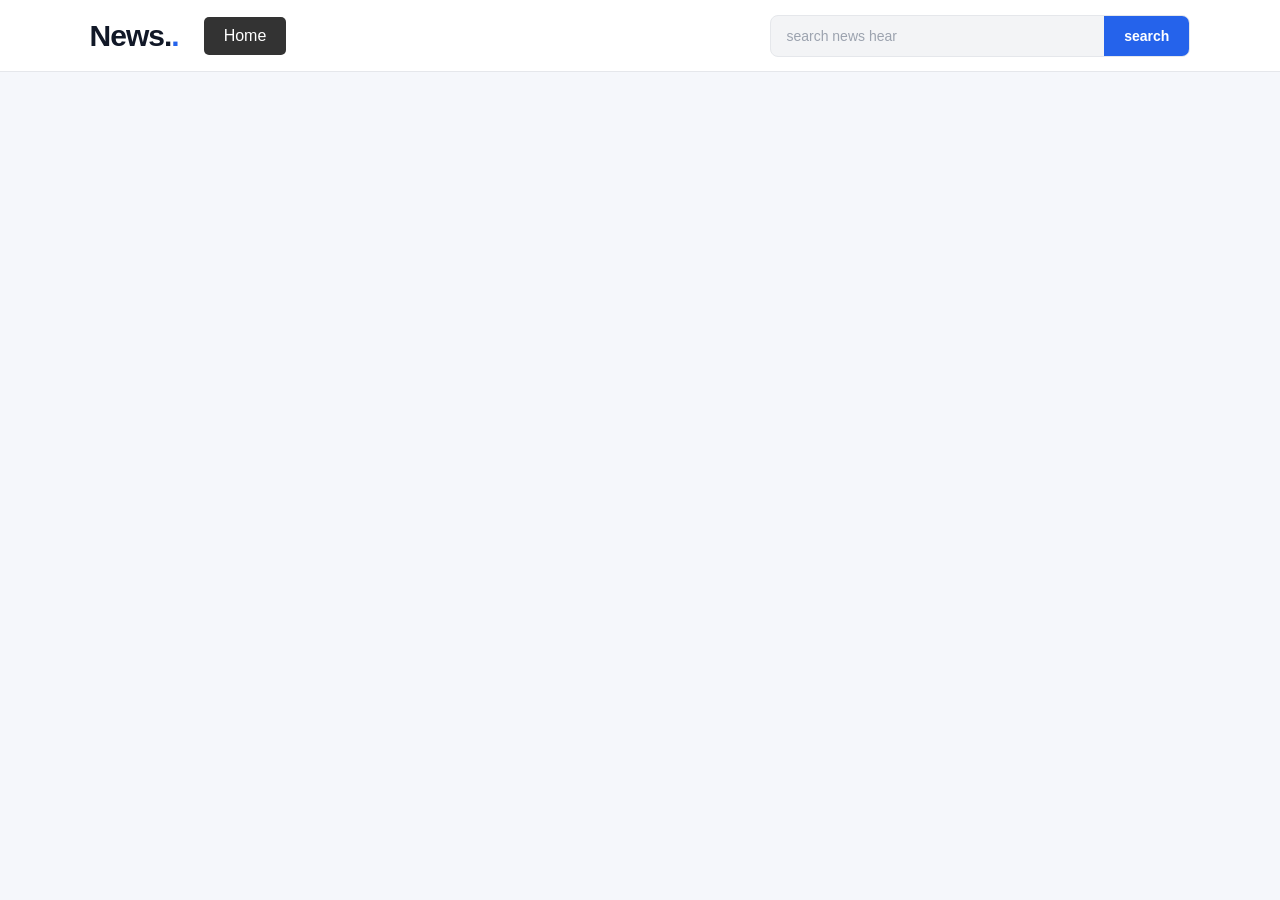
<file: newswebsite/index.html>
<!DOCTYPE html>
<html lang="en">

<head>
    <meta charset="UTF-8">
    <meta name="viewport" content="width=device-width, initial-scale=1.0">
    <title>News reader</title>
    <link rel="stylesheet" href="style.css">
</head>

<body>
    <div class="navebar">
        <div class="logo-section">
            <a href="index.html" class="logo">News.</a>
            <a href="index.html" class="home-btn">Home</a>
        </div>
        <div class="search-container">
            <input type="text" placeholder="search news hear" id="search-input">
            <button id="search-button">search</button>
        </div>
    </div>
    <div class="news-container" id="blog-container">




    </div>
    <script src="script.js"></script>
</body>

</html>
</file>
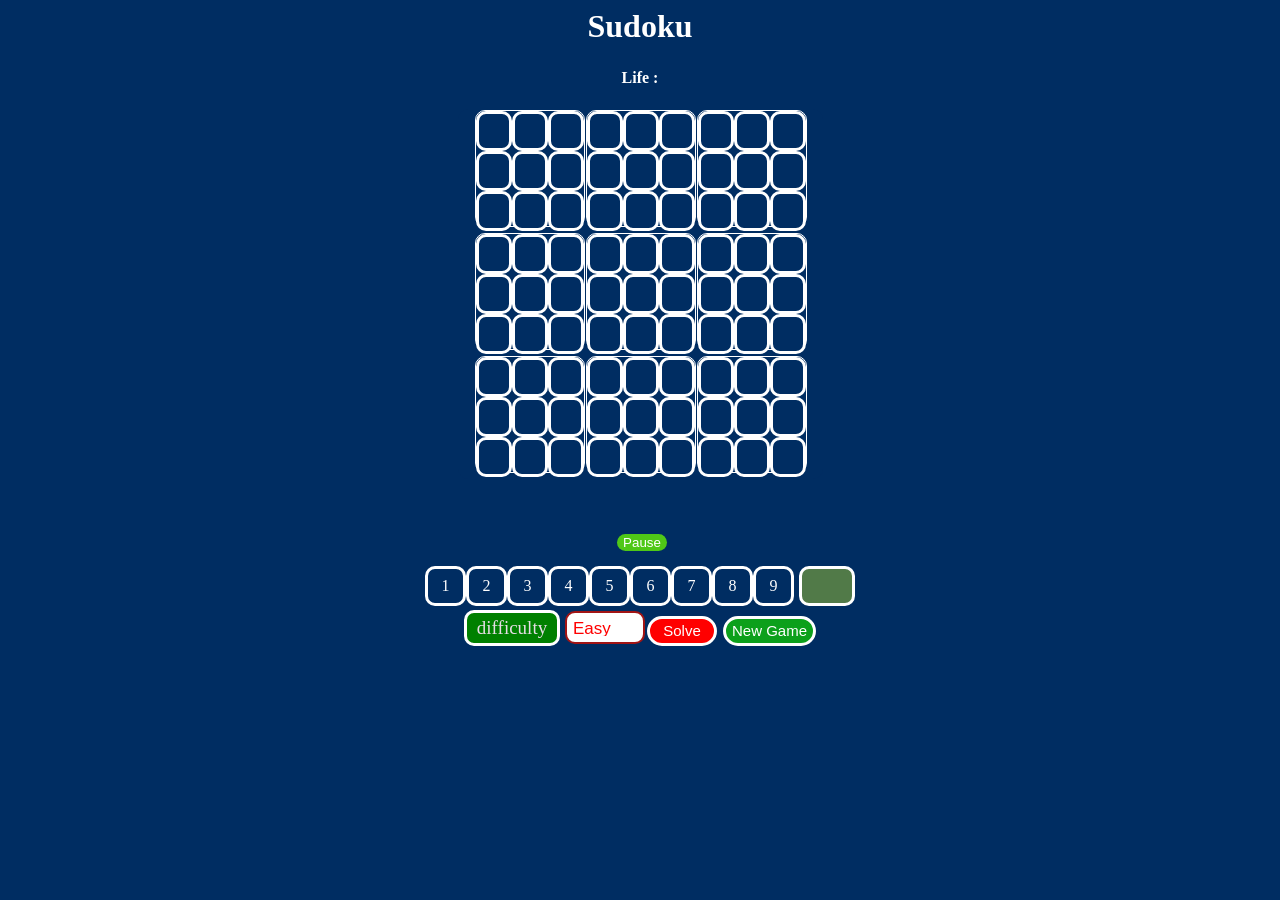
<file: sudoku-project/index.html>
<!DOCTYPE html>
<html lang="en">

<head>
    <meta charset="UTF-8">
    <meta name="viewport" content="width=device-width, initial-scale=1.0">
    <title>sudoku</title>
    <link rel="stylesheet" href="style.css">
</head>

<body>
    <div class="headDiv">
        <h1 class="headname">Sudoku</h1>
    </div>
    <div class="lifeloosediv">
        <h4 class="life">Life :</h4>
        <h2 class="heartemoji"></h2>
    </div>

    <div class="container">
        <div class="game-container">
            <div class="mainColoumn">
                <div class="coloumn"></div>
                <div class="coloumn"></div>
                <div class="coloumn"></div>
                <div class="coloumn"></div>
                <div class="coloumn"></div>
                <div class="coloumn"></div>
                <div class="coloumn"></div>
                <div class="coloumn"></div>
                <div class="coloumn"></div>


            </div>
            <div class="mainColoumn">
                <div class="coloumn"></div>
                <div class="coloumn"></div>
                <div class="coloumn"></div>
                <div class="coloumn"></div>
                <div class="coloumn"></div>
                <div class="coloumn"></div>
                <div class="coloumn"></div>
                <div class="coloumn"></div>
                <div class="coloumn"></div>


            </div>
            <div class="mainColoumn">
                <div class="coloumn"></div>
                <div class="coloumn"></div>
                <div class="coloumn"></div>
                <div class="coloumn"></div>
                <div class="coloumn"></div>
                <div class="coloumn"></div>
                <div class="coloumn"></div>
                <div class="coloumn"></div>
                <div class="coloumn"></div>


            </div>
            <div class="mainColoumn">
                <div class="coloumn"></div>
                <div class="coloumn"></div>
                <div class="coloumn"></div>
                <div class="coloumn"></div>
                <div class="coloumn"></div>
                <div class="coloumn"></div>
                <div class="coloumn"></div>
                <div class="coloumn"></div>
                <div class="coloumn"></div>


            </div>
            <div class="mainColoumn">
                <div class="coloumn"></div>
                <div class="coloumn"></div>
                <div class="coloumn"></div>
                <div class="coloumn"></div>
                <div class="coloumn"></div>
                <div class="coloumn"></div>
                <div class="coloumn"></div>
                <div class="coloumn"></div>
                <div class="coloumn"></div>


            </div>
            <div class="mainColoumn">
                <div class="coloumn"></div>
                <div class="coloumn"></div>
                <div class="coloumn"></div>
                <div class="coloumn"></div>
                <div class="coloumn"></div>
                <div class="coloumn"></div>
                <div class="coloumn"></div>
                <div class="coloumn"></div>
                <div class="coloumn"></div>


            </div>
            <div class="mainColoumn">
                <div class="coloumn"></div>
                <div class="coloumn"></div>
                <div class="coloumn"></div>
                <div class="coloumn"></div>
                <div class="coloumn"></div>
                <div class="coloumn"></div>
                <div class="coloumn"></div>
                <div class="coloumn"></div>
                <div class="coloumn"></div>


            </div>
            <div class="mainColoumn">
                <div class="coloumn"></div>
                <div class="coloumn"></div>
                <div class="coloumn"></div>
                <div class="coloumn"></div>
                <div class="coloumn"></div>
                <div class="coloumn"></div>
                <div class="coloumn"></div>
                <div class="coloumn"></div>
                <div class="coloumn"></div>


            </div>
            <div class="mainColoumn">
                <div class="coloumn"></div>
                <div class="coloumn"></div>
                <div class="coloumn"></div>
                <div class="coloumn"></div>
                <div class="coloumn"></div>
                <div class="coloumn"></div>
                <div class="coloumn"></div>
                <div class="coloumn"></div>
                <div class="coloumn"></div>


            </div>

        </div>





    </div>
    <div class="mesageBox">
        <p class="mesage"></p> <br>
        <h3 class="gameOwerMsg"></h3>
    </div>
    <div class="timer_box">
        <p class="timer"></p>
        <button id="pauseButton">Pause</button>
    </div>
    <div class="dwn-container">
        <div class="numbers">1</div>
        <div class="numbers">2</div>
        <div class="numbers">3</div>
        <div class="numbers">4</div>
        <div class="numbers">5</div>
        <div class="numbers">6</div>
        <div class="numbers">7</div>
        <div class="numbers">8</div>
        <div class="numbers">9</div>
        <div class="selectNumBox">
            <p class="selectedNum"></p>
        </div>

    </div>
    <div class="mesageBox">
        <div class="dfcBox">
            <p class="difficulty">difficulty</p>
        </div>

        <select id="difficulty_level">
            <option value="easy">Easy</option>
            <option value="medium">Medium</option>
            <option value="hard">Hard</option>
        </select>

        <button class="solveBtn">Solve</button>
        <button class="newGame">New Game</button>

    </div>



    <script type="module" src="script.js"></script>
    <script type="module" src="game.js"></script>

</body>

</html>
</file>
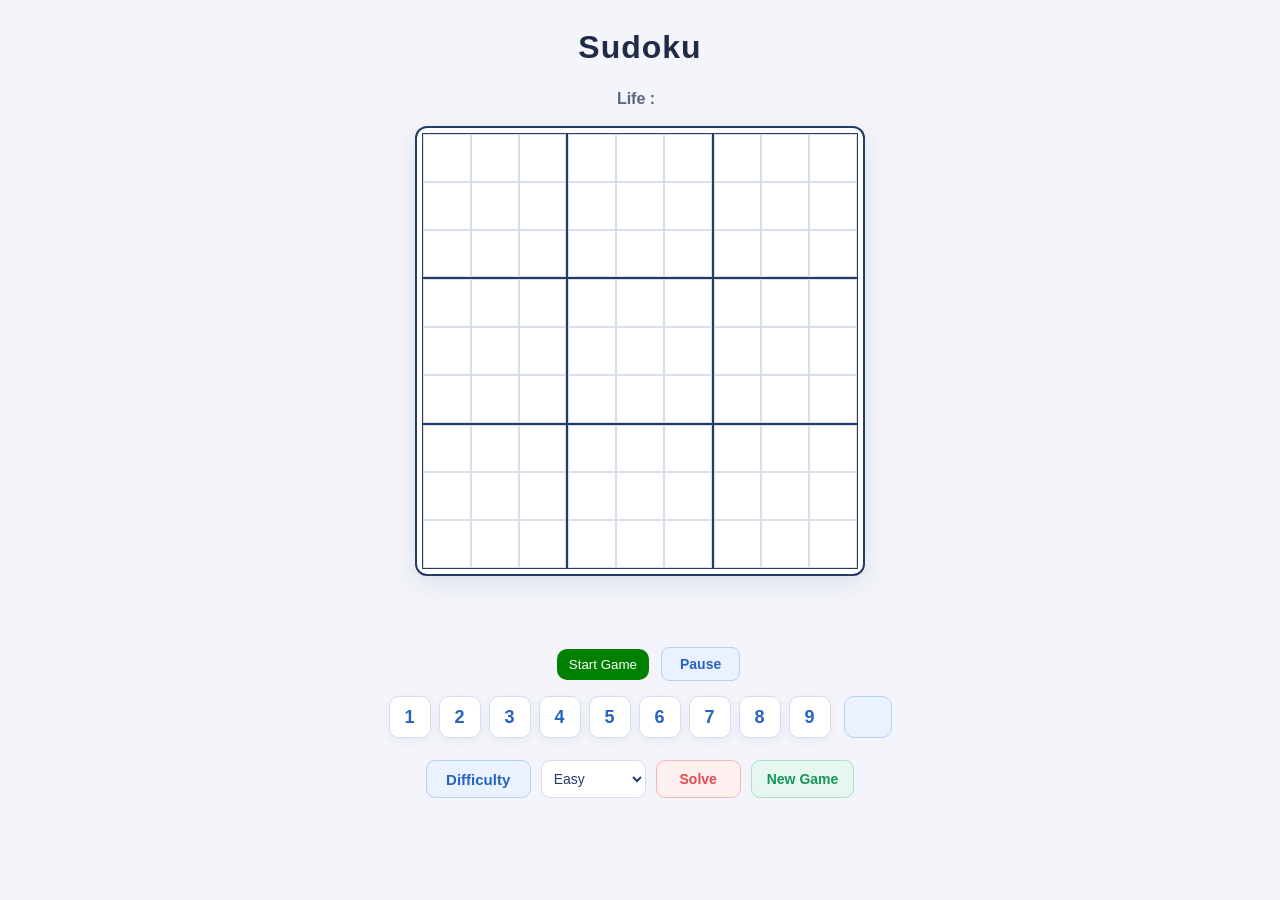
<file: sudoku/index.html>
<!DOCTYPE html>
<html lang="en">

<head>
    <meta charset="UTF-8">
    <meta name="viewport" content="width=device-width, initial-scale=1.0">
    <title>sudoku</title>
    <link rel="stylesheet" href="style.css">
</head>

<body>
    <div class="headDiv">
        <h1 class="headname">Sudoku</h1>
    </div>
    <div class="lifeloosediv">
        <h4 class="life">Life :</h4>
        <h2 class="heartemoji"></h2>
    </div>

    <div class="container">
        <div class="game-container">
            <div class="mainColoumn">
                <div class="coloumn"></div>
                <div class="coloumn"></div>
                <div class="coloumn"></div>
                <div class="coloumn"></div>
                <div class="coloumn"></div>
                <div class="coloumn"></div>
                <div class="coloumn"></div>
                <div class="coloumn"></div>
                <div class="coloumn"></div>


            </div>
            <div class="mainColoumn">
                <div class="coloumn"></div>
                <div class="coloumn"></div>
                <div class="coloumn"></div>
                <div class="coloumn"></div>
                <div class="coloumn"></div>
                <div class="coloumn"></div>
                <div class="coloumn"></div>
                <div class="coloumn"></div>
                <div class="coloumn"></div>


            </div>
            <div class="mainColoumn">
                <div class="coloumn"></div>
                <div class="coloumn"></div>
                <div class="coloumn"></div>
                <div class="coloumn"></div>
                <div class="coloumn"></div>
                <div class="coloumn"></div>
                <div class="coloumn"></div>
                <div class="coloumn"></div>
                <div class="coloumn"></div>


            </div>
            <div class="mainColoumn">
                <div class="coloumn"></div>
                <div class="coloumn"></div>
                <div class="coloumn"></div>
                <div class="coloumn"></div>
                <div class="coloumn"></div>
                <div class="coloumn"></div>
                <div class="coloumn"></div>
                <div class="coloumn"></div>
                <div class="coloumn"></div>


            </div>
            <div class="mainColoumn">
                <div class="coloumn"></div>
                <div class="coloumn"></div>
                <div class="coloumn"></div>
                <div class="coloumn"></div>
                <div class="coloumn"></div>
                <div class="coloumn"></div>
                <div class="coloumn"></div>
                <div class="coloumn"></div>
                <div class="coloumn"></div>


            </div>
            <div class="mainColoumn">
                <div class="coloumn"></div>
                <div class="coloumn"></div>
                <div class="coloumn"></div>
                <div class="coloumn"></div>
                <div class="coloumn"></div>
                <div class="coloumn"></div>
                <div class="coloumn"></div>
                <div class="coloumn"></div>
                <div class="coloumn"></div>


            </div>
            <div class="mainColoumn">
                <div class="coloumn"></div>
                <div class="coloumn"></div>
                <div class="coloumn"></div>
                <div class="coloumn"></div>
                <div class="coloumn"></div>
                <div class="coloumn"></div>
                <div class="coloumn"></div>
                <div class="coloumn"></div>
                <div class="coloumn"></div>


            </div>
            <div class="mainColoumn">
                <div class="coloumn"></div>
                <div class="coloumn"></div>
                <div class="coloumn"></div>
                <div class="coloumn"></div>
                <div class="coloumn"></div>
                <div class="coloumn"></div>
                <div class="coloumn"></div>
                <div class="coloumn"></div>
                <div class="coloumn"></div>


            </div>
            <div class="mainColoumn">
                <div class="coloumn"></div>
                <div class="coloumn"></div>
                <div class="coloumn"></div>
                <div class="coloumn"></div>
                <div class="coloumn"></div>
                <div class="coloumn"></div>
                <div class="coloumn"></div>
                <div class="coloumn"></div>
                <div class="coloumn"></div>


            </div>

        </div>





    </div>
    <div class="mesageBox">
        <p class="mesage"></p> <br>
        <h3 class="gameOwerMsg"></h3>
    </div>
    <div class="timer_box">
        <p class="timer"></p>
           <button id="startButton">Start Game</button>
        <button id="pauseButton">Pause</button>
    </div>
    <div class="dwn-container">
        <div class="numbers">1</div>
        <div class="numbers">2</div>
        <div class="numbers">3</div>
        <div class="numbers">4</div>
        <div class="numbers">5</div>
        <div class="numbers">6</div>
        <div class="numbers">7</div>
        <div class="numbers">8</div>
        <div class="numbers">9</div>
        <div class="selectNumBox">
            <p class="selectedNum"></p>
        </div>

    </div>
    <div class="mesageBox">
        <div class="dfcBox">
            <p class="difficulty">difficulty</p>
        </div>

        <select id="difficulty_level">
            <option value="easy">Easy</option>
            <option value="medium">Medium</option>
            <option value="hard">Hard</option>
        </select>

        <button class="solveBtn">Solve</button>
        <button class="newGame">New Game</button>

    </div>



    <script type="module" src="script.js"></script>
    <script type="module" src="game.js"></script>

</body>

</html>
</file>
<file: newswebsite/style.css>
* {
    margin: 0;
    padding: 0;
    box-sizing: border-box;
}

body {
    font-family: Arial, Helvetica, sans-serif;
    background: #f5f7fb;
    color: #1f2937;
}

.navebar {
    width: 100%;
    height: 72px;
    display: flex;
    align-items: center;
    justify-content: space-between;
    padding: 0 7%;
    background: #ffffff;
    border-bottom: 1px solid #e5e7eb;
    position: sticky;
    top: 0;
    z-index: 100;
}

.logo-section {
    display: flex;
    align-items: center;
    gap: 25px;
}


.logo {
    text-decoration: none;
    font-size: 30px;
    font-weight: 800;
    color: #111827;
    letter-spacing: -1px;
}

.logo::after {
    content: ".";
    color: #2563eb;
}

.home-btn {
    text-decoration: none;
    color: white;
    background-color: #333;
    padding: 10px 20px;
    border-radius: 5px;
    transition: 0.3s;
}

.home-btn:hover {
    background-color: #555;
}

.search-container {
    display: flex;
    align-items: center;
    width: 420px;
    height: 42px;
    background: #f3f4f6;
    border: 1px solid #e5e7eb;
    border-radius: 8px;
    overflow: hidden;
}

.search-container input {
    flex: 1;
    height: 100%;
    border: none;
    outline: none;
    background: transparent;
    padding: 0 15px;
    font-size: 14px;
    color: #111827;
}

.search-container input::placeholder {
    color: #9ca3af;
}

.search-container button {
    height: 100%;
    padding: 0 20px;
    border: none;
    background: #2563eb;
    color: white;
    font-size: 14px;
    font-weight: 600;
    cursor: pointer;
    transition: 0.2s ease;
}

.search-container button:hover {
    background: #1d4ed8;
}

.news-container {
    width: 86%;
    max-width: 1400px;
    margin: 35px auto;
    display: grid;
    grid-template-columns: repeat(4, 1fr);
    gap: 24px;
}

.blog-card {
    background: #ffffff;
    border: 1px solid #e5e7eb;
    border-radius: 10px;
    overflow: hidden;
    cursor: pointer;
    transition: transform 0.25s ease, box-shadow 0.25s ease;
    min-width: 0;
}

.blog-card:hover {
    transform: translateY(-5px);
    box-shadow: 0 10px 25px rgba(0, 0, 0, 0.08);
}

.blog-image {
    width: 100%;
    height: 190px;
    display: block;
    object-fit: cover;
    background: #e5e7eb;
}

.blog-card h2 {
    font-size: 18px;
    line-height: 1.4;
    font-weight: 700;
    color: #111827;
    padding: 17px 17px 8px;
    min-height: 68px;
}

.blog-card p {
    font-size: 14px;
    line-height: 1.6;
    color: #6b7280;
    padding: 0 17px 20px;
    min-height: 65px;
}

@media (max-width: 1100px) {
    .news-container {
        grid-template-columns: repeat(3, 1fr);
        width: 90%;
    }

    .navebar {
        padding: 0 5%;
    }

    .search-container {
        width: 360px;
    }
}

@media (max-width: 800px) {
    .news-container {
        grid-template-columns: repeat(2, 1fr);
        gap: 20px;
    }

    .navebar {
        padding: 0 4%;
    }

    .search-container {
        width: 320px;
    }
}

@media (max-width: 600px) {
    .navebar {
        height: auto;
        padding: 15px 20px;
        flex-direction: column;
        gap: 15px;
    }

    .logo {
        font-size: 28px;
    }

    .search-container {
        width: 100%;
        height: 42px;
    }

    .news-container {
        width: 90%;
        margin: 25px auto;
        grid-template-columns: 1fr;
        gap: 18px;
    }

    .blog-image {
        height: 210px;
    }

    .blog-card h2 {
        font-size: 19px;
    }
}
</file>
<file: sudoku-project/style.css>
body {
    background-color: #002D62;
    font-family: "Potta One", cursive
}

.headDiv {
    display: flex;
    justify-content: center;
    height: 40px;
}

.headname {
    color: white;
    margin-top: 0px;
}

.container {
    display: flex;
    justify-content: center;
}

.game-container {
    justify-content: center;
    display: flex;
    flex-wrap: wrap;
    width: 365px;
    height: 370px;
    background-color: #002D62;
    border-radius: 10px;
}

.game-container:hover {
    cursor: pointer;
}

.mainColoumn {
    display: grid;
    grid-template-columns: 36px 36px 36px;
    margin-top: 1px;
    height: 115px;
    border-style: solid;
    border: 1px solid #fff;
    border-color: white;
    margin-left: 1px;
    border-radius: 10px;
}

.coloumn {
    display: flex;
    height: 34px;
    background-color: #002D62;
    border-color: white;
    border-radius: 10px;
    color: white;
    align-items: center;
    justify-content: center;
    font-weight: bold;
    border-style: solid;
}

.lifeloosediv {
    display: flex;
    justify-content: center;
    align-items: center;
    margin-top: 0px;
}

.life {
    color: white;
}

.dwn-container {
    display: flex;
    justify-content: center;
    margin-top: 3px;
}

.numbers {
    display: flex;
    align-items: center;
    justify-content: center;
    width: 35px;
    height: 34px;
    color: #ffff;
    background-color: #002D62;
    border: solid 3px#fff;
    border-radius: 10px
}

.numbers:hover {
    cursor: pointer;
}

.mesageBox {
    display: flex;
    margin-top: 4px;
    align-items: center;
    justify-content: center;
}

.mesage {
    color: rgb(40, 190, 14);
    font-size: 20px;
}

.gameOwerMsg {
    color: red;
}

.timer_box {
    display: flex;
    align-items: center;
    justify-content: center;
}

.timer {
    color: #fff;
    font-size: 20px;
}

#pauseButton {
    margin-left: 4px;
    background-color: rgb(79, 200, 23);
    border: none;
    color: white;
    border-radius: 10px;
}

.selectNumBox {
    display: flex;
    align-items: center;
    justify-content: center;
    width: 50px;
    height: 34px;
    color: #ffff;
    background-color: #517a48;
    border: solid 3px#fff;
    border-radius: 10px;
    margin-left: 5px;
}

.dfcBox {
    display: flex;
    background-color: green;
    width: 90px;
    height: 30px;
    justify-content: center;
    align-items: center;
    border-radius: 10px;
    border: solid 3px#fff;
}

.difficulty {
    color: rgb(230, 221, 229);
    font-size: 19px;
}

#difficulty_level {
    margin-left: 5px;
    border: none;
    border-radius: 10px;
    appearance: none;
    width: 80px;
    height: 33px;
    background-color: white;
    color: red;
    padding: 6px;
    font-size: 17px;
    outline: none;
    border: solid 2px#a21414;
    cursor: pointer;
}

.solveBtn {
    margin-left: 2px;
    background-color: red;
    border: solid 3px white;
    color: #fff;
    width: 70px;
    height: 30px;
    border-radius: 50px;
    margin-top: 6px;
    font-size: 15px;
}

.newGame {
    margin-left: 6px;
    background-color: rgb(12, 160, 27);
    border: solid 3px white;
    color: #fff;
    height: 30px;
    border-radius: 50px;
    margin-top: 6px;
    font-size: 15px;
}
</file>
<file: sudoku/style.css>
* {
    box-sizing: border-box;
}

body {
    margin: 0;
    padding: 20px 12px 35px;
    min-height: 100vh;
    background-color: #f3f5fa;
    font-family: "Segoe UI", Arial, sans-serif;
    color: #202b45;
}

/* Header */

.headDiv {
    display: flex;
    justify-content: center;
    align-items: center;
    height: 55px;
    margin-bottom: 15px;
}

.headname {
    color: #202b45;
    font-size: 32px;
    font-weight: 800;
    margin: 0;
    letter-spacing: 1px;
}

/* Life */

.lifeloosediv {
    display: flex;
    justify-content: center;
    align-items: center;
    gap: 8px;
    margin: 10px 0 18px;
}

.life {
    color: #596780;
    font-size: 16px;
    margin: 0;
    font-weight: 600;
}

.heartemoji {
    margin: 0;
    color: #ef476f;
}

/* Sudoku Board */

.container {
    display: flex;
    justify-content: center;
    width: 100%;
}

.game-container {
    display: grid;
    grid-template-columns: repeat(3, 1fr);
    width: min(100%, 450px);
    aspect-ratio: 1 / 1;
    padding: 5px;
    background-color: #ffffff;
    border: 2px solid #263c65;
    border-radius: 12px;
    overflow: hidden;
    box-shadow: 0 8px 25px rgba(30, 50, 90, 0.10);
}

.mainColoumn {
    display: grid;
    grid-template-columns: repeat(3, 1fr);
    grid-template-rows: repeat(3, 1fr);
    width: 100%;
    height: 100%;
    margin: 0;
    border: 1.5px solid #263c65;
    border-radius: 0;
    box-sizing: border-box;
}

.coloumn {
    display: flex;
    align-items: center;
    justify-content: center;
    min-width: 0;
    min-height: 0;
    background-color: #ffffff;
    color: #263c65;
    border: 1px solid #d8dfeb;
    border-radius: 0;
    font-size: 20px;
    font-weight: 650;
    cursor: pointer;
    transition: background-color 0.2s ease;
}

.coloumn:hover {
    background-color: #eaf2ff;
}

/* Messages */

.mesageBox {
    display: flex;
    align-items: center;
    justify-content: center;
    flex-wrap: wrap;
    gap: 10px;
    margin-top: 18px;
}

.mesage {
    color: #16a36a;
    font-size: 16px;
    font-weight: 600;
    text-align: center;
}

.gameOwerMsg {
    color: #e5484d;
    font-size: 19px;
    text-align: center;
}

/* Timer */

.timer_box {
    display: flex;
    align-items: center;
    justify-content: center;
    gap: 12px;
    margin: 15px 0;
}

.timer {
    color: #263c65;
    font-size: 20px;
    font-weight: 700;
    margin: 0;
}
#startButton {
    margin-left: 5px;
    background-color: green;
    border: none;
    color: white;
    border-radius: 10px;
    padding: 8px 12px;
    cursor: pointer;
}

#startButton:disabled {
    background-color: gray;
    cursor: not-allowed;
    opacity: 0.6;
}
#pauseButton {
    padding: 8px 18px;
    background-color: #eaf2ff;
    border: 1px solid #b8cff5;
    color: #2864bd;
    border-radius: 8px;
    font-size: 14px;
    font-weight: 600;
    cursor: pointer;
    transition: 0.2s;
}

#pauseButton:hover {
    background-color: #2864bd;
    color: #ffffff;
}

/* Number Buttons */

.dwn-container {
    display: flex;
    justify-content: center;
    align-items: center;
    flex-wrap: wrap;
    gap: 8px;
    margin-top: 15px;
}

.numbers {
    display: flex;
    justify-content: center;
    align-items: center;
    width: 42px;
    height: 42px;
    background-color: #ffffff;
    color: #2864bd;
    border: 1px solid #d4deed;
    border-radius: 10px;
    font-size: 18px;
    font-weight: 700;
    cursor: pointer;
    box-shadow: 0 3px 8px rgba(30, 50, 90, 0.06);
    transition: 0.2s;
}

.numbers:hover {
    background-color: #2864bd;
    color: #ffffff;
    transform: translateY(-2px);
}

/* Selected Number */

.selectNumBox {
    display: flex;
    justify-content: center;
    align-items: center;
    width: 48px;
    height: 42px;
    margin-left: 5px;
    background-color: #eaf2ff;
    color: #2864bd;
    border: 1px solid #b8cff5;
    border-radius: 10px;
}

.selectedNum {
    font-size: 18px;
    font-weight: 700;
}

/* Difficulty */

.mesageBox:has(.dfcBox) {
    margin-top: 22px;
    gap: 10px;
}

.dfcBox {
    display: flex;
    justify-content: center;
    align-items: center;
    width: 105px;
    height: 38px;
    background-color: #eaf2ff;
    border: 1px solid #b8cff5;
    border-radius: 9px;
}

.difficulty {
    color: #2864bd;
    font-size: 15px;
    font-weight: 700;
    margin: 0;
    text-transform: capitalize;
}

#difficulty_level {
    width: 105px;
    height: 38px;
    padding: 5px 8px;
    background-color: #ffffff;
    color: #263c65;
    border: 1px solid #d4deed;
    border-radius: 9px;
    font-size: 14px;
    outline: none;
    cursor: pointer;
}

#difficulty_level:focus {
    border-color: #2864bd;
}

/* Solve Button */

.solveBtn {
    width: 85px;
    height: 38px;
    margin: 0;
    background-color: #fff0f0;
    color: #e5484d;
    border: 1px solid #f4b7b7;
    border-radius: 9px;
    font-size: 14px;
    font-weight: 700;
    cursor: pointer;
    transition: 0.2s;
}

.solveBtn:hover {
    background-color: #e5484d;
    color: #ffffff;
}

/* New Game Button */

.newGame {
    height: 38px;
    padding: 0 15px;
    margin: 0;
    background-color: #e6f7ef;
    color: #15945c;
    border: 1px solid #a8e2c5;
    border-radius: 9px;
    font-size: 14px;
    font-weight: 700;
    cursor: pointer;
    transition: 0.2s;
}

.newGame:hover {
    background-color: #15945c;
    color: #ffffff;
}

/* Tablet */

@media screen and (min-width: 601px) and (max-width: 1024px) {

    body {
        padding-top: 25px;
    }

    .game-container {
        width: min(80vw, 450px);
    }

    .coloumn {
        font-size: 21px;
    }

}

/* Mobile */

@media screen and (max-width: 600px) {

    body {
        padding: 12px 8px 25px;
    }

    .headDiv {
        height: 45px;
        margin-bottom: 10px;
    }

    .headname {
        font-size: 27px;
    }

    .lifeloosediv {
        margin: 8px 0 14px;
    }

    .game-container {
        width: min(100%, 400px);
        padding: 3px;
    }

    .mainColoumn {
        border-width: 1.5px;
    }

    .coloumn {
        font-size: clamp(12px, 4vw, 18px);
    }

    .dwn-container {
        gap: 6px;
        padding: 0 5px;
    }

    .numbers {
        width: 34px;
        height: 38px;
        font-size: 16px;
    }

    .selectNumBox {
        width: 40px;
        height: 38px;
        margin-left: 2px;
    }

    .mesageBox {
        gap: 7px;
        margin-top: 14px;
    }

    .timer_box {
        margin: 12px 0;
    }

    .timer {
        font-size: 18px;
    }

    .mesageBox:has(.dfcBox) {
        gap: 7px;
        padding: 0 3px;
    }

    .dfcBox {
        width: 85px;
        height: 35px;
    }

    .difficulty {
        font-size: 13px;
    }

    #difficulty_level {
        width: 85px;
        height: 35px;
        font-size: 13px;
    }

    .solveBtn {
        width: 65px;
        height: 35px;
        font-size: 13px;
    }

    .newGame {
        height: 35px;
        padding: 0 10px;
        font-size: 13px;
    }

}
</file>
